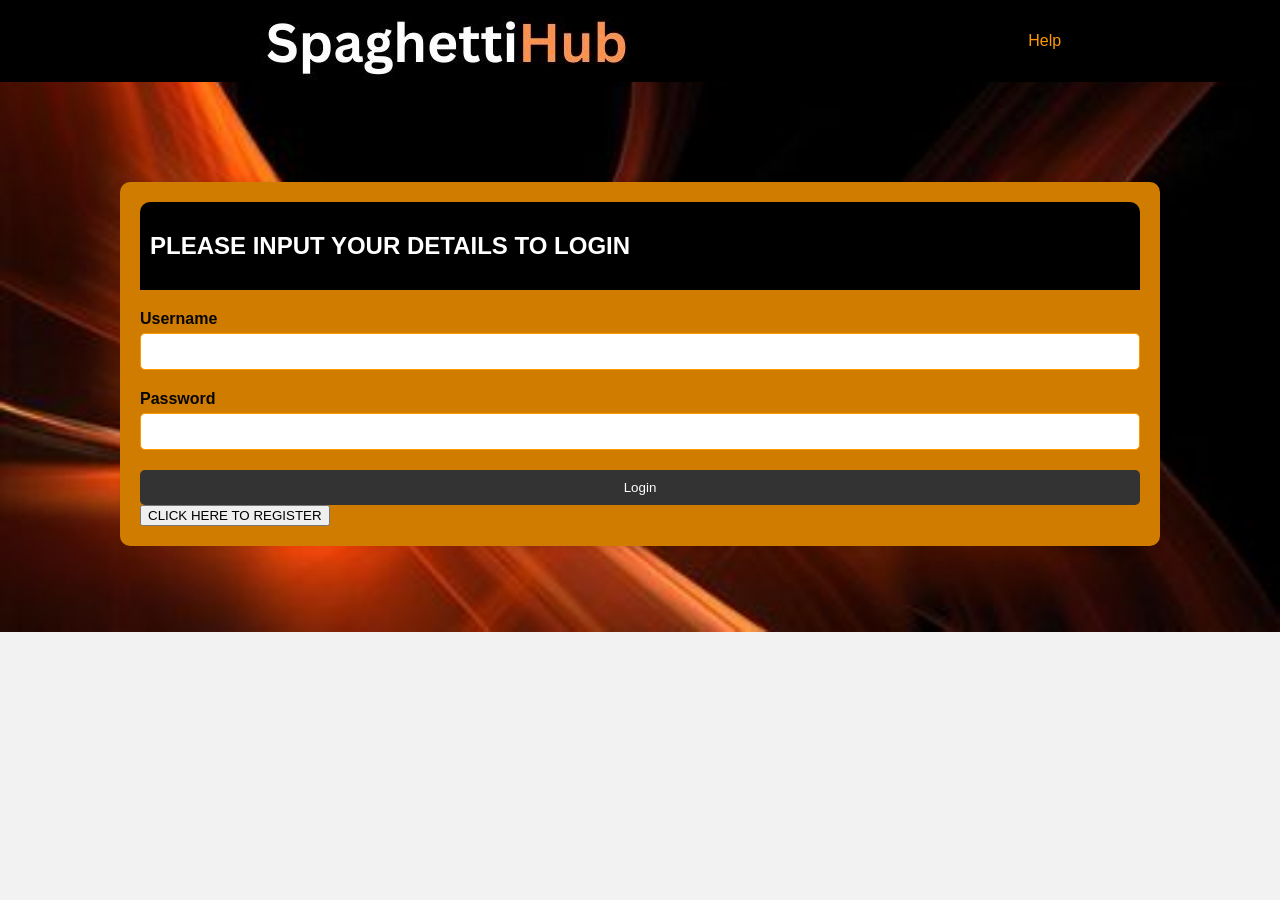
<file: login.html>
<!DOCTYPE html>
<html lang="en">
<head>
    <meta charset="UTF-8">
    <meta name="viewport" content="width=device-width, initial-scale=1.0">
    <title>Login - Spaghetti Hub</title>
    <link rel="stylesheet" type="text/css" href="login.css">
</head>
<body>


<div id = "navigationBar">
    <ul>
        <li><img src="logo.jpg" alt="Logo"></li>
        <li><a href="text.html">Help</a></li>
    </ul>
</div>    

<div id="main">

    


    <div id="topBar">       
        <h2>PLEASE INPUT YOUR DETAILS TO LOGIN</h2>        
    </div>

    <div id="login-form">
        <form action="index.html" method="post">
            <label for="username">Username</label><br>
            <input type="text" id="username" name="username"><br>
            <label for="password">Password</label><br>
            <input type="password" id="password" name="password"><br>
            <button type="submit">Login</button>
        </form>
        
        
        <button>CLICK HERE TO REGISTER</button>
    </div>
</div>

</body>
</html>
</file>
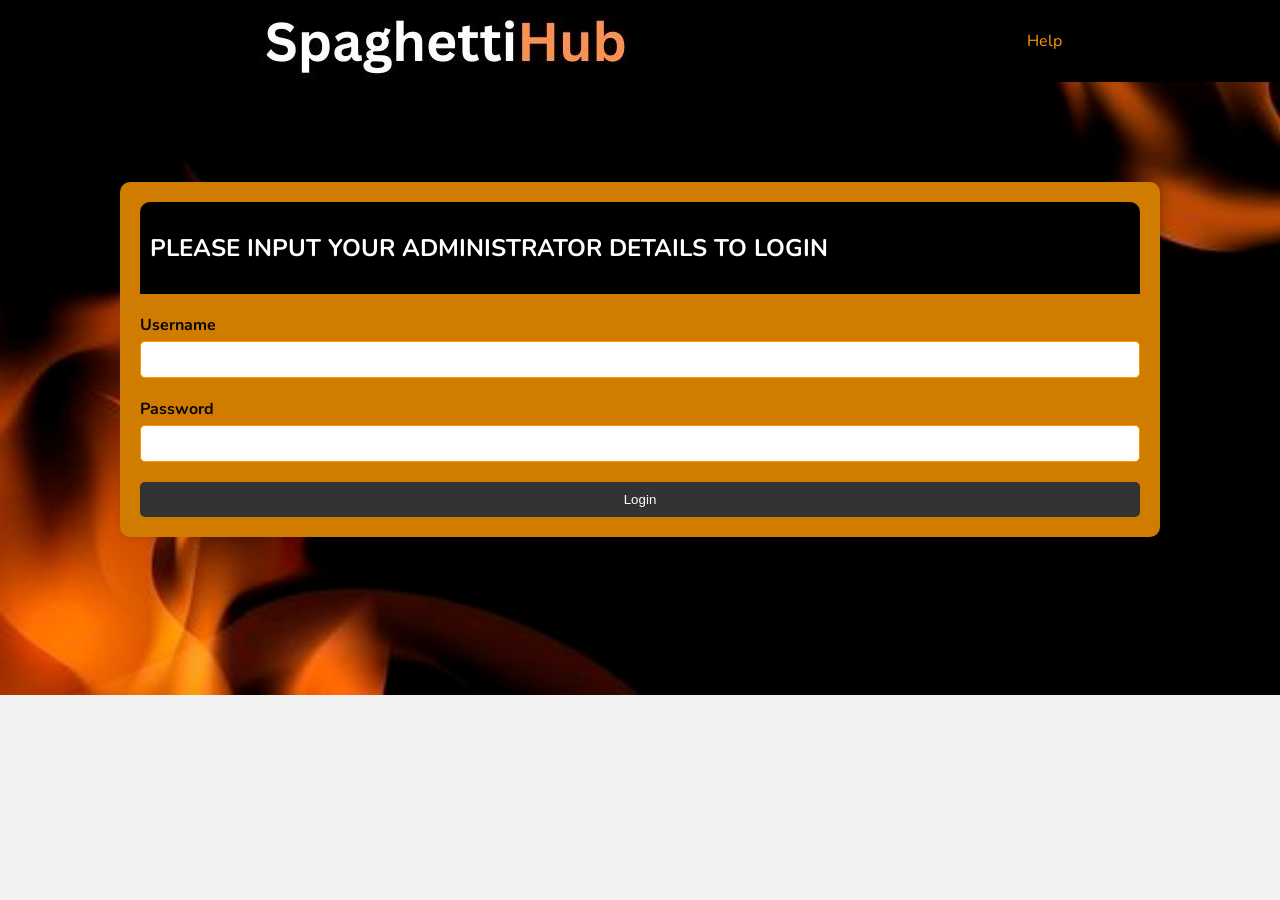
<file: Logins/adLogin.html>
<!DOCTYPE html>
<html lang="en">
<head>
    <meta charset="UTF-8">
    <meta name="viewport" content="width=device-width, initial-scale=1.0">
    <title>Login - Spaghetti Hub</title>
    <link rel="stylesheet" type="text/css" href="adLogin.css">
</head>
<body>


<div id = "navigationBar">
    <ul>
        <li><img src="logo.jpg" alt="Logo"></li>
        <li><a href="text.html">Help</a></li>
    </ul>
</div>    

<div id="main">

    


    <div id="topBar">       
        <h2>PLEASE INPUT YOUR ADMINISTRATOR DETAILS TO LOGIN</h2>        
    </div>

    <div id="login-form">
        <form action="http://localhost/Projects/Logins/adCheck.php" method="post">
            <label for="username">Username</label><br>
            <input type="text" id="username" name="username"><br>
            <label for="password">Password</label><br>
            <input type="password" id="password" name="password"><br>
            <button type="submit">Login</button>
        </form>
        
        
        
    </div>
</div>

</body>
</html>
</file>
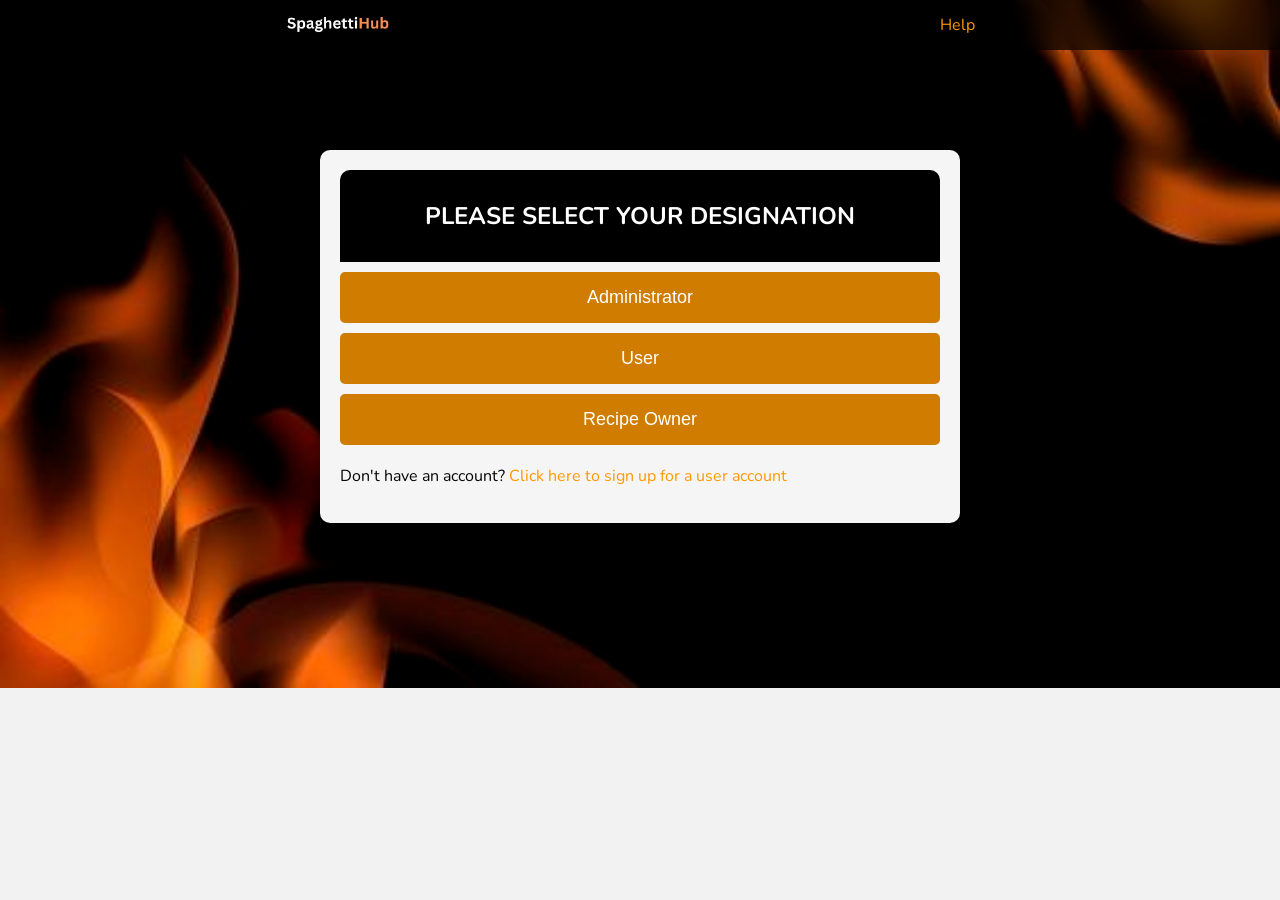
<file: Logins/preLogin.html>
<!DOCTYPE html>
<html>
<head>
    <meta charset="UTF-8">
    <title>User Selection</title>
    <link rel="stylesheet" type="text/css" href="preLogin.css">
    
</head>
<body>
    <div id="navigationBar">
        <ul>
            <li><img src="logo.jpg" alt="Logo" style="height: 40px;"></li>
            <li><a href="text.html">Help</a></li>
        </ul>
    </div>

    <div id="main">
        <div id="topBar">
            <h2>PLEASE SELECT YOUR DESIGNATION</h2>
        </div>
        <form action="http://localhost/Projects/Logins/adLogin.html" method="get">
            <button type="submit">Administrator</button>
        </form>

        <form action="http://localhost/Projects/Logins/userLogin.html" method="get">
            <button type="submit">User</button>
        </form>

        <form action="http://localhost/Projects/Logins/repLogin.html" method="get">
            <button type="submit">Recipe Owner</button>
        </form>

        <div class="signup-link">
            <p>Don't have an account? <a href="http://localhost/Projects/Registrations/register.php">Click here to sign up for a user account</a></p>
        </div>
    </div>
</body>
</html>
</file>
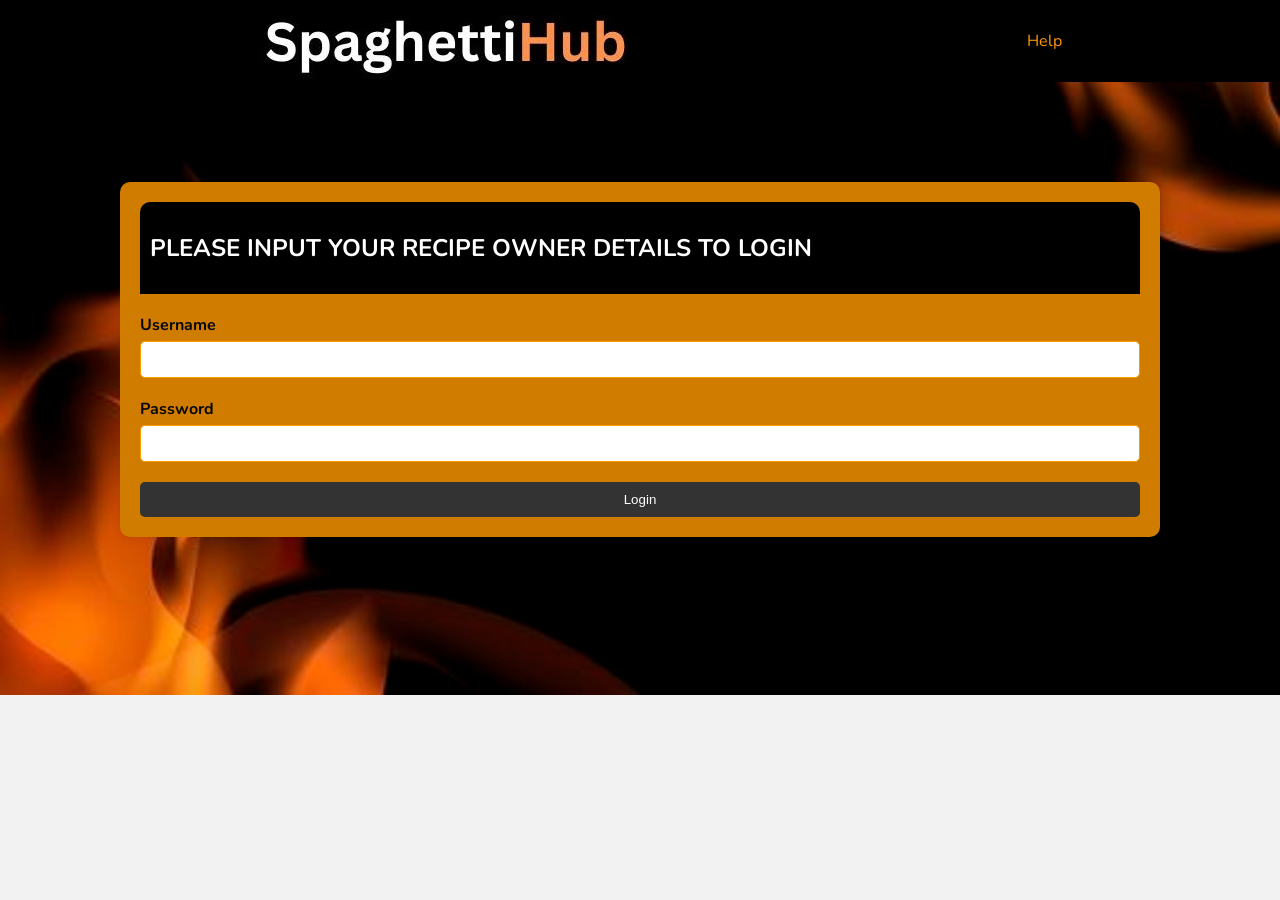
<file: Logins/repLogin.html>
<!DOCTYPE html>
<html lang="en">
<head>
    <meta charset="UTF-8">
    <meta name="viewport" content="width=device-width, initial-scale=1.0">
    <title>Login - Spaghetti Hub</title>
    <link rel="stylesheet" type="text/css" href="repLogin.css">
</head>
<body>


<div id = "navigationBar">
    <ul>
        <li><img src="logo.jpg" alt="Logo"></li>
        <li><a href="text.html">Help</a></li>
    </ul>
</div>    

<div id="main">

    


    <div id="topBar">       
        <h2>PLEASE INPUT YOUR RECIPE OWNER DETAILS TO LOGIN</h2>        
    </div>

    <div id="login-form">
        <form action="http://localhost/Projects/Logins/repCheck.php" method="post">
            <label for="username">Username</label><br>
            <input type="text" id="username" name="username"><br>
            <label for="password">Password</label><br>
            <input type="password" id="password" name="password"><br>
            <button type="submit">Login</button>
        </form>
        
        
        
    </div>
</div>

</body>
</html>
</file>
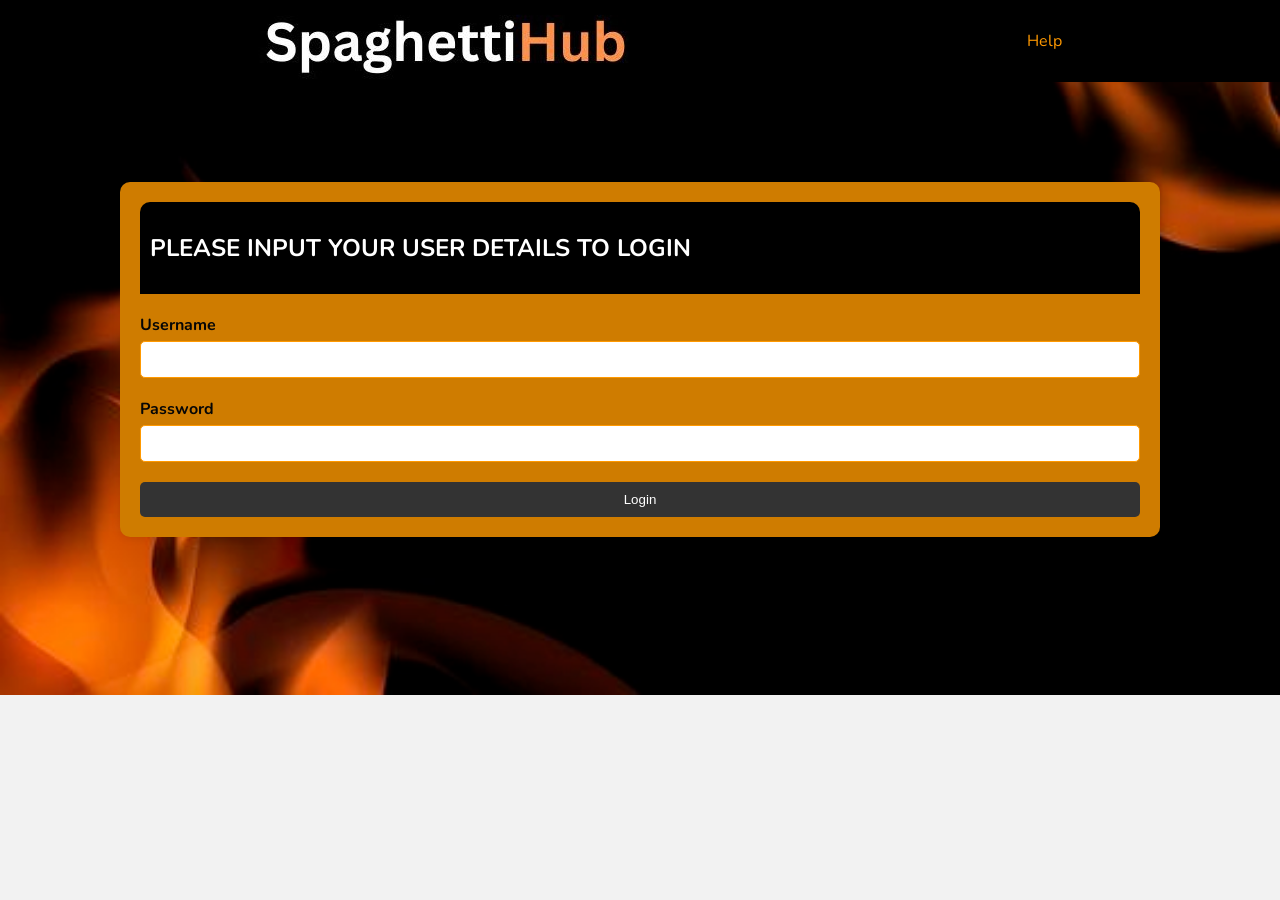
<file: Logins/userLogin.html>
<!DOCTYPE html>
<html lang="en">
<head>
    <meta charset="UTF-8">
    <meta name="viewport" content="width=device-width, initial-scale=1.0">
    <title>Login - Spaghetti Hub</title>
    <link rel="stylesheet" type="text/css" href="userLogin.css">
</head>
<body>


<div id = "navigationBar">
    <ul>
        <li><img src="logo.jpg" alt="Logo"></li>
        <li><a href="text.html">Help</a></li>
    </ul>
</div>    

<div id="main">  


    <div id="topBar">       
        <h2>PLEASE INPUT YOUR USER DETAILS TO LOGIN</h2>        
    </div>

    <div id="login-form">
        <form action="http://localhost/Projects/Logins/userCheck.php" method="post">
            <label for="username">Username</label><br>
            <input type="text" id="username" name="username"><br>
            <label for="password">Password</label><br>
            <input type="password" id="password" name="password"><br>
            <button type="submit">Login</button>
        </form>
        
        
        
    </div>
</div>

</body>
</html>
</file>
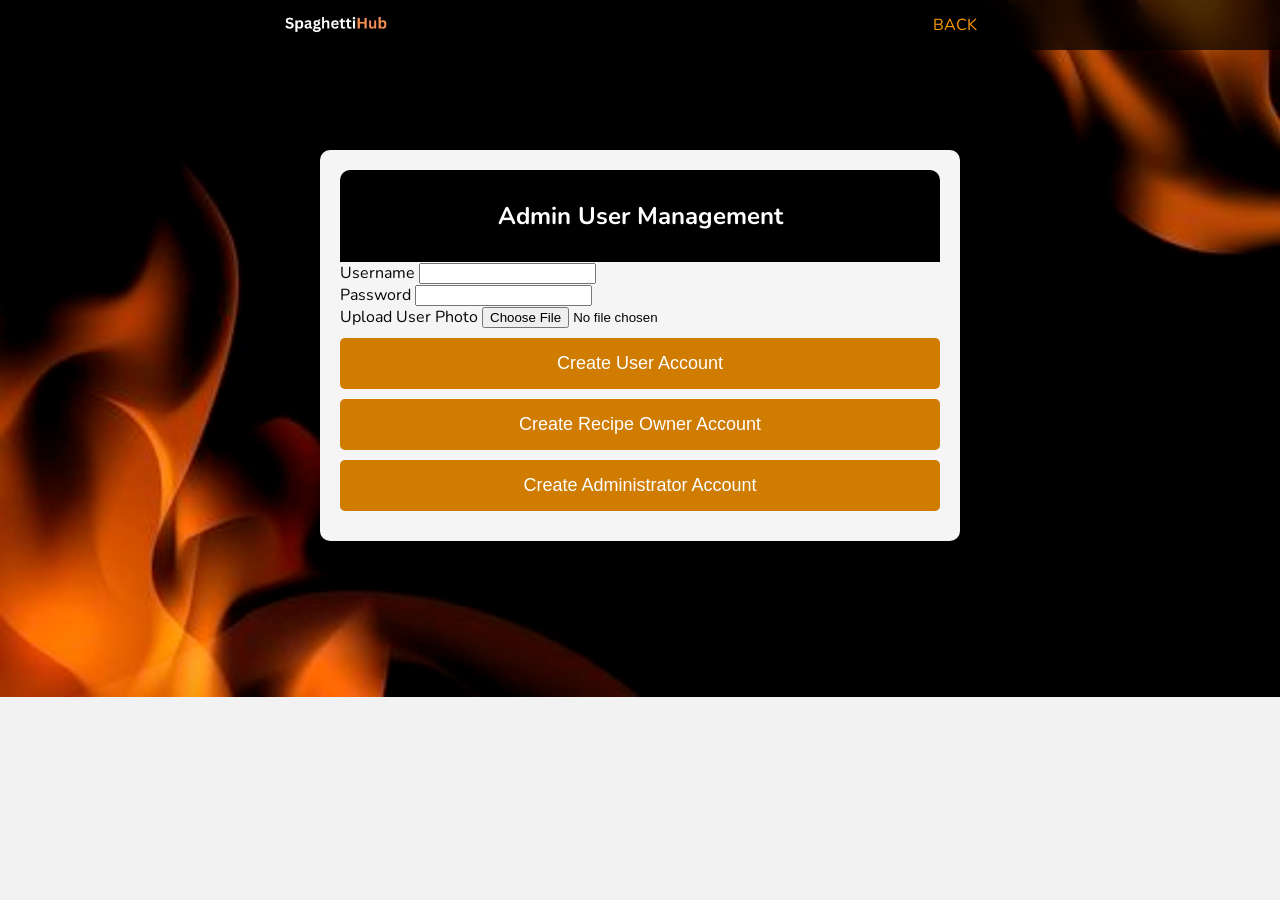
<file: Specials/adCreate.html>
<!DOCTYPE html>
<html lang="en">
<head>
    <meta charset="UTF-8">
    <title>Admin User Management</title>
    <link rel="stylesheet" type="text/css" href="adPick.css">
</head>
<body>
    <div id="navigationBar">
        <ul>
            <li><img src="logo.jpg" alt="Logo" style="height: 40px;"></li>
            <li><a href="http://localhost/Projects/landings/adminLanding.php">BACK</a></li>
        </ul>
    </div>

    <div id="main">
        <div id="topBar">
            <h2>Admin User Management</h2>
        </div>
        
        <form method="post" enctype="multipart/form-data">
            <div class="form-group">
                <label for="new_username">Username</label>
                <input type="text" id="new_username" name="new_username" required>
            </div>
            <div class="form-group">
                <label for="new_password">Password</label>
                <input type="password" id="new_password" name="new_password" required>
            </div>
            <div class="form-group">
                <label for="user_image">Upload User Photo</label>
                <input type="file" id="user_image" name="user_image" required>
            </div>
            <div class="form-group">
                <button type="submit" formaction="http://localhost/Projects/Specials/create_user.php">Create User Account</button>
                <button type="submit" formaction="http://localhost/Projects/Specials/create_rep.php">Create Recipe Owner Account</button>
                <button type="submit" formaction="http://localhost/Projects/Specials/create_admin.php">Create Administrator Account</button>
            </div>
        </form>
    </div>
</body>
</html>
</file>
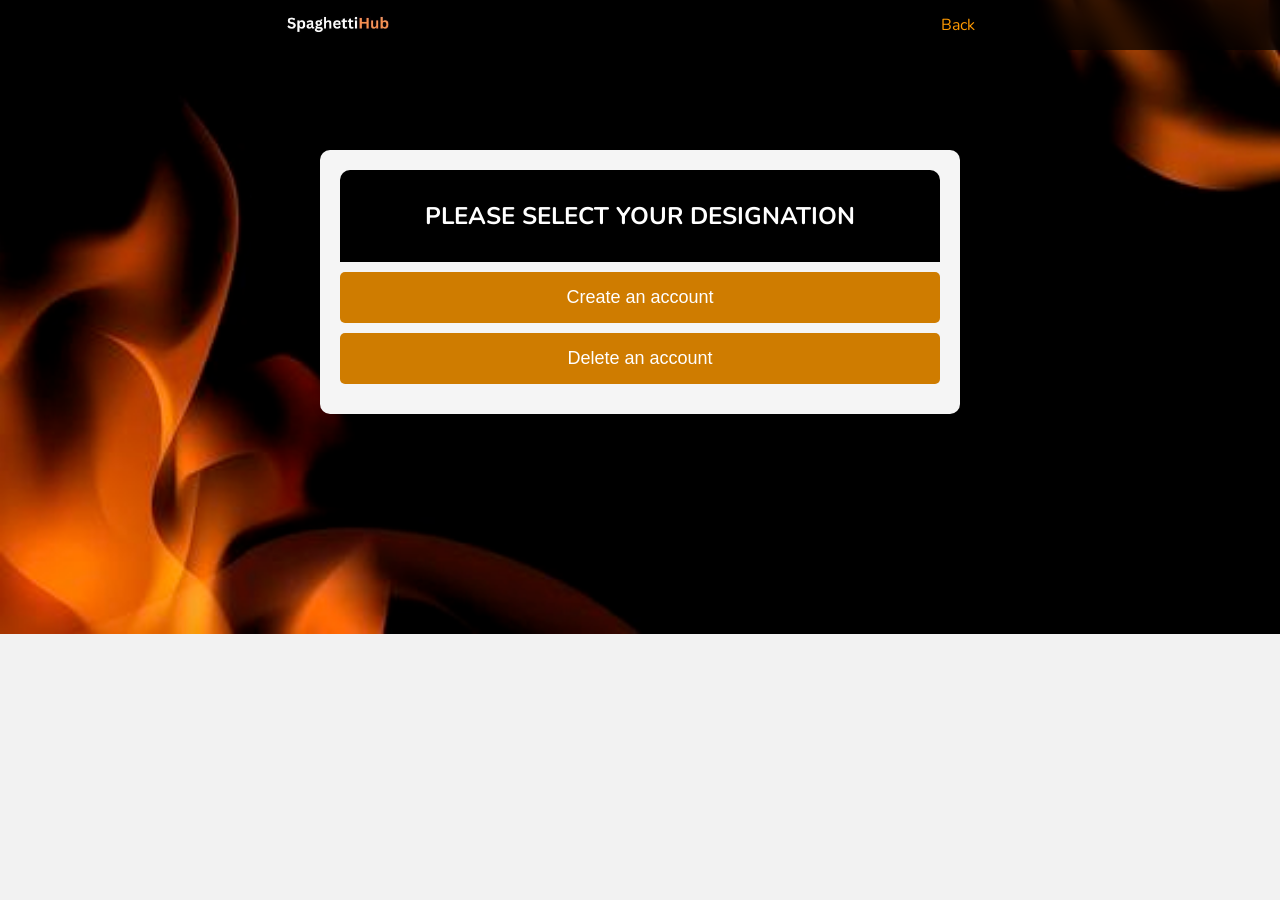
<file: Specials/adPick.html>
<!DOCTYPE html>
<html>
<head>
    <meta charset="UTF-8">
    <title>User Selection</title>
    <link rel="stylesheet" type="text/css" href="adPick.css">
    
</head>
<body>
    <div id="navigationBar">
        <ul>
            <li><img src="logo.jpg" alt="Logo" style="height: 40px;"></li>
            <li><a href="http://localhost/Projects/Landings/adminLanding.html">Back</a></li>
        </ul>
    </div>

    <div id="main">
        <div id="topBar">
            <h2>PLEASE SELECT YOUR DESIGNATION</h2>
        </div>
        <form action=http://localhost/Projects/Specials/adCreate.html method="get">
            <button type="submit">Create an account</button>
        </form>

        <form action=http://localhost/Projects/Specials/delete/adDelete.html method="get">
            <button type="submit">Delete an account</button>
        </form>

        
    </div>
</body>
</html>
</file>
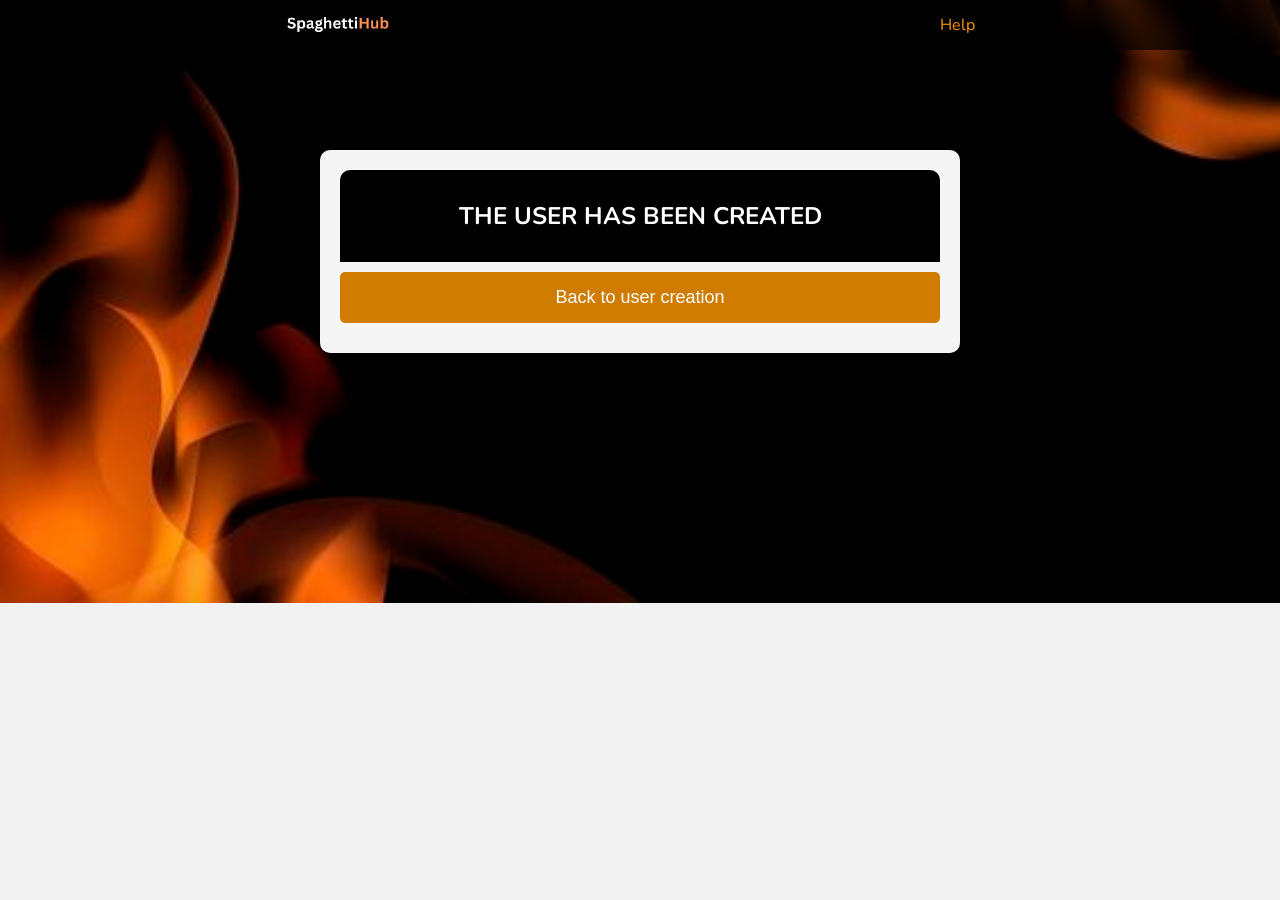
<file: Specials/succ.html>
<!DOCTYPE html>
<html>
<head>
    <meta charset="UTF-8">
    <title>User Selection</title>
    <link rel="stylesheet" type="text/css" href="adPick.css">
    
</head>
<body>
    <div id="navigationBar">
        <ul>
            <li><img src="logo.jpg" alt="Logo" style="height: 40px;"></li>
            <li><a href="text.html">Help</a></li>
        </ul>
    </div>

    <div id="main">
        <div id="topBar">
            <h2>THE USER HAS BEEN CREATED</h2>
        </div>
        <form action="http://localhost/Projects/Specials/adCreate.html" method="get">
            <button type="submit">Back to user creation</button>
        </form>

        

        
    </div>
</body>
</html>
</file>
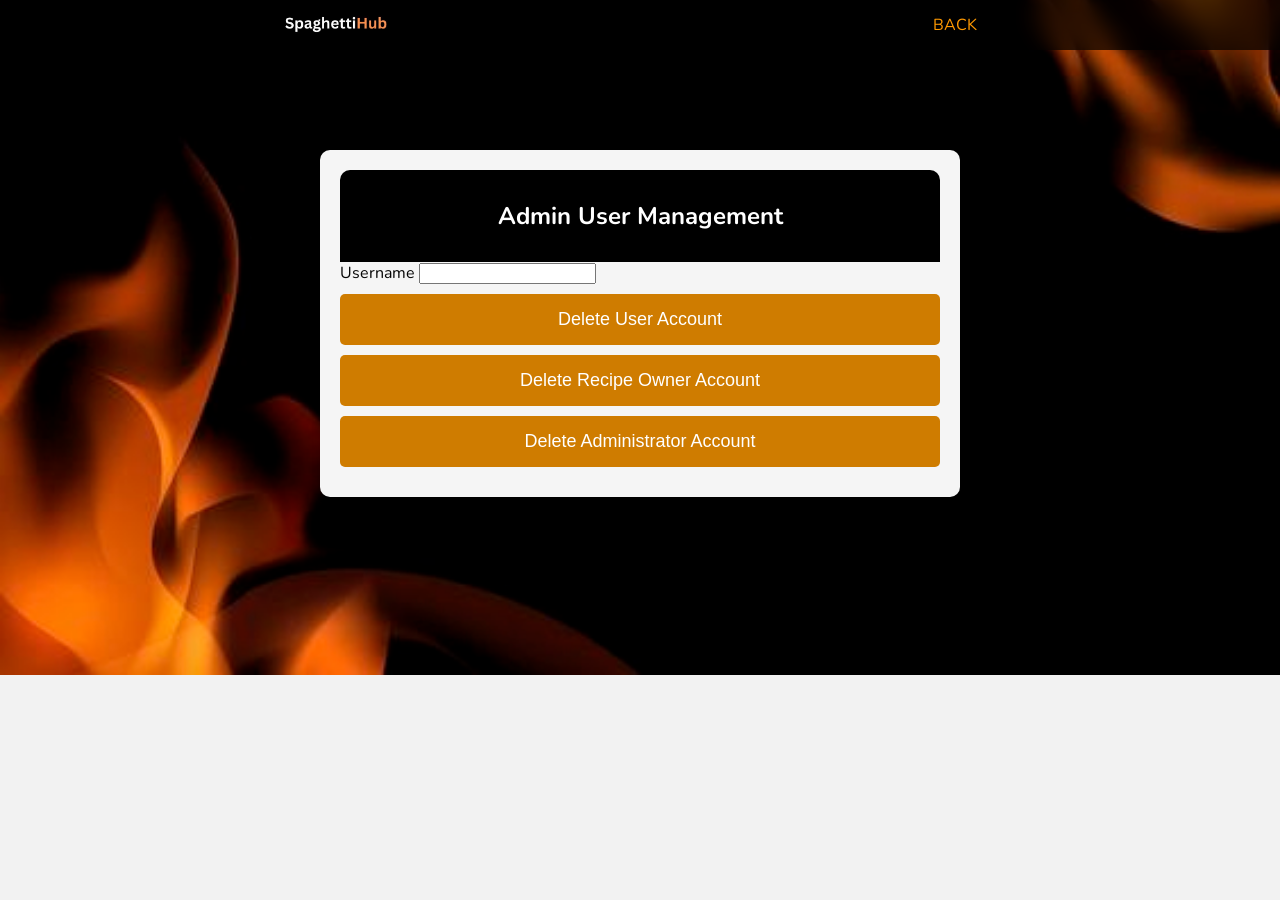
<file: Specials/delete/adDelete.html>
<!DOCTYPE html>
<html>
<head>
    <meta charset="UTF-8">
    <title>Admin User Management</title>
    <link rel="stylesheet" type="text/css" href="adPick.css">
</head>
<body>
    <div id="navigationBar">
        <ul>
            <li><img src="logo.jpg" alt="Logo" style="height: 40px;"></li>
            <li><a href="http://localhost/Projects/Specials/adPick.html">BACK</a></li>
        </ul>
    </div>

    <div id="main">
        <div id="topBar">
            <h2>Admin User Management</h2>
        </div>
        
        <form method="post">
            <label for="new_username">Username</label>
            <input type="text" id="new_username" name="new_username" required>
            
            <button type="submit" formaction="http://localhost/Projects/Specials/delete/delete_user.php">Delete User Account</button>
            <button type="submit" formaction="http://localhost/Projects/Specials/delete/delete_rep.php">Delete Recipe Owner Account</button>
            <button type="submit" formaction="http://localhost/Projects/Specials/delete/delete_admin.php">Delete Administrator Account</button>
        </form>
    </div>
</body>
</html>
</file>
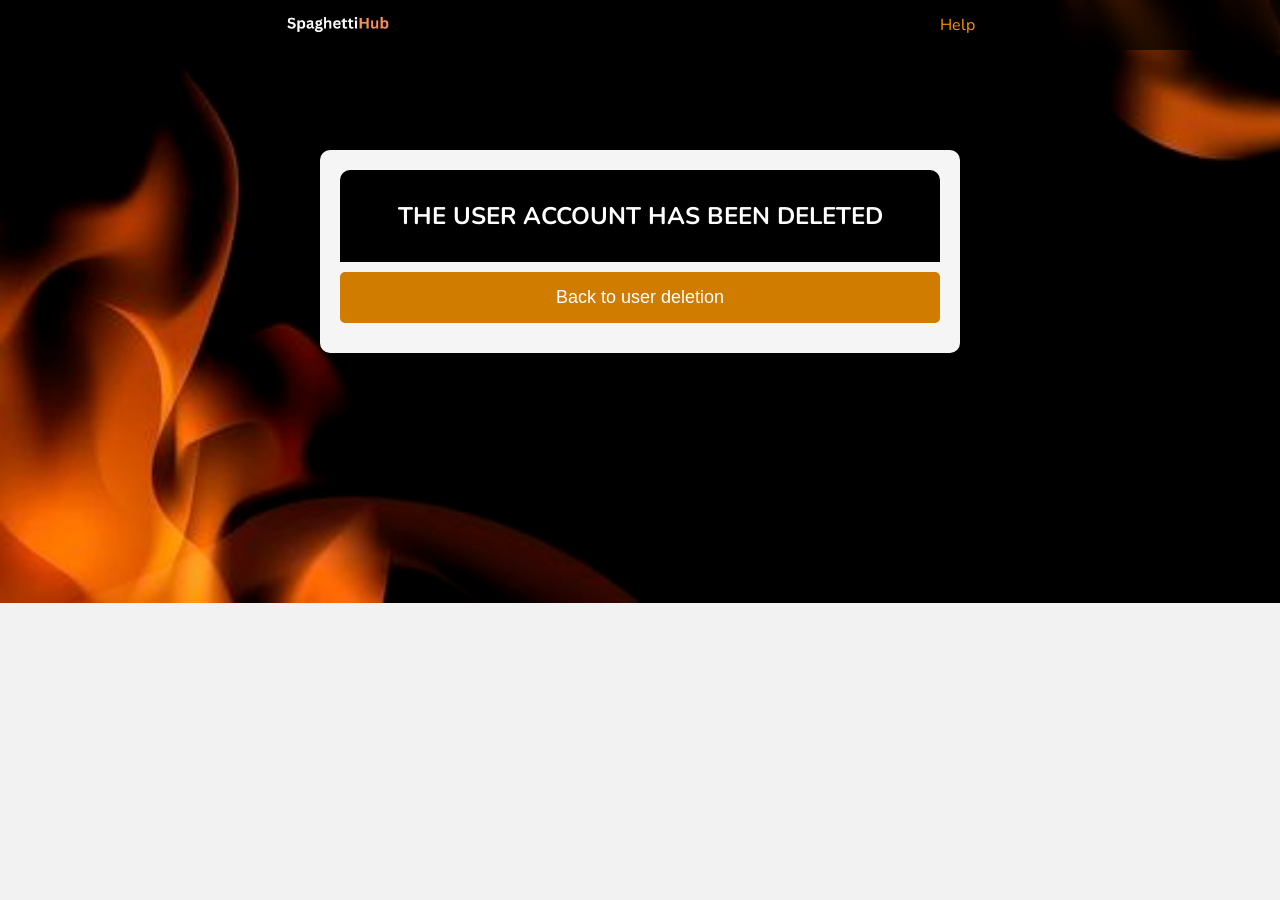
<file: Specials/delete/suc.html>
<!DOCTYPE html>
<html>
<head>
    <meta charset="UTF-8">
    <title>User Selection</title>
    <link rel="stylesheet" type="text/css" href="adPick.css">
    
</head>
<body>
    <div id="navigationBar">
        <ul>
            <li><img src="logo.jpg" alt="Logo" style="height: 40px;"></li>
            <li><a href="text.html">Help</a></li>
        </ul>
    </div>

    <div id="main">
        <div id="topBar">
            <h2>THE USER ACCOUNT HAS BEEN DELETED</h2>
        </div>
        <form action="http://localhost/Projects/Specials/delete/adDelete.html" method="get">
            <button type="submit">Back to user deletion</button>
        </form>     

        
    </div>
</body>
</html>
</file>
<file: login.css>
body {
    font-family: Arial, sans-serif;
    margin: 0;
    padding: 0;
    background-color: #f2f2f2;
    background-image: url('logback.jpg');
    background-size:cover;
    background-position: center;
    color: #060606;
    background-repeat: no-repeat;
}

#navigationBar {
    background-color: rgb(0, 0, 0);
    backdrop-filter: blur(10px);
    overflow: hidden;
    display: flex;
    padding: 0 20px;
}

#navigationBar ul {
    list-style-type: none;
    width: 100%;
    display: flex;
    align-items: center;
    height: 50px;
}

#navigationBar ul li {
    flex-grow: 1;
    text-align: center;
}

#navigationBar ul li a {
    color: rgb(255, 153, 0);
    text-decoration: none;
    font-size: 16px;
    transition: color 0.3s;
}

#navigationBar ul li a:hover {
    color: rgb(255, 153, 0);
    background-color: #505050;
}

#main {
    max-width: 1000px;
    margin: 50px auto;
    padding: 20px;
    background-color:  rgb(207, 124, 0);
    border-radius: 10px;
    box-shadow: 0px 0px 10px rgba(0, 0, 0, 0.1);
    position  : relative;
    transform : translate(0px, 50px);
}

#topBar {
    background-color: #000000;
    color: #fff;
    padding: 10px;
    border-top-left-radius: 10px;
    border-top-right-radius: 10px;
}

#logo {
    display: flex;
    align-items: center;
}

#logo img {
    height: 50px;
    margin-right: 10px;
}

#login-form {
    margin-top: 20px;
}

#login-form label {
    font-weight: bold;
}

#login-form input[type="text"],
#login-form input[type="password"] {
    width: 100%;
    padding: 10px;
    margin: 5px 0 20px;
    border: 1px solid  rgb(255, 153, 0);
    border-radius: 5px;
    box-sizing: border-box;
}

#login-form button[type="submit"] {
    width: 100%;
    padding: 10px;
    background-color: #333;
    color: #fff;
    border: none;
    border-radius: 5px;
    cursor: pointer;
    transition: background-color 0.3s;
}

#login-form button[type="submit"]:hover {
    background-color: #555;
}
</file>
<file: Logins/adLogin.css>
@import url('https://fonts.googleapis.com/css2?family=Nunito:wght@400;700&family=Playfair+Display:wght@700&display=swap');

body {
    font-family: 'Nunito', sans-serif;
    margin: 0;
    padding: 0;
    background-color: #f2f2f2;
    background-image: url('becky.jpg');
    background-size:cover;
    background-position: center;
    color: #060606;
    background-repeat: no-repeat;
}

#navigationBar {
    background-color: rgb(0, 0, 0);
    backdrop-filter: blur(10px);
    overflow: hidden;
    display: flex;
    padding: 0 20px;
}

#navigationBar ul {
    list-style-type: none;
    width: 100%;
    display: flex;
    align-items: center;
    height: 50px;
}

#navigationBar ul li {
    flex-grow: 1;
    text-align: center;
}

#navigationBar ul li a {
    color: rgb(255, 153, 0);
    text-decoration: none;
    font-size: 16px;
    transition: color 0.3s;
}

#navigationBar ul li a:hover {
    color: rgb(255, 153, 0);
    background-color: #505050;
}

#main {
    max-width: 1000px;
    margin: 50px auto;
    padding: 20px;
    background-color:  rgb(207, 124, 0);
    border-radius: 10px;
    box-shadow: 0px 0px 10px rgba(0, 0, 0, 0.1);
    position  : relative;
    transform : translate(0px, 50px);
}

#topBar {
    background-color: #000000;
    color: #fff;
    padding: 10px;
    border-top-left-radius: 10px;
    border-top-right-radius: 10px;
}

#logo {
    display: flex;
    align-items: center;
}

#logo img {
    height: 50px;
    margin-right: 10px;
}

#login-form {
    margin-top: 20px;
}

#login-form label {
    font-weight: bold;
}

#login-form input[type="text"],
#login-form input[type="password"] {
    width: 100%;
    padding: 10px;
    margin: 5px 0 20px;
    border: 1px solid  rgb(255, 153, 0);
    border-radius: 5px;
    box-sizing: border-box;
}

#login-form button[type="submit"] {
    width: 100%;
    padding: 10px;
    background-color: #333;
    color: #fff;
    border: none;
    border-radius: 5px;
    cursor: pointer;
    transition: background-color 0.3s;
}

#login-form button[type="submit"]:hover {
    background-color: #555;
}
</file>
<file: Logins/preLogin.css>
@import url('https://fonts.googleapis.com/css2?family=Nunito:wght@400;700&family=Playfair+Display:wght@700&display=swap');

        body {
            font-family: 'Nunito', sans-serif;
            margin: 0;
            padding: 0;
            background-color: #f2f2f2;
            background-image: url('becky.jpg');
            background-size: cover;
            background-position: center;
            color: #060606;
            background-repeat: no-repeat;
        }

        #navigationBar {
            background-color: rgba(0, 0, 0, 0.7);
            backdrop-filter: blur(10px);
            overflow: hidden;
            display: flex;
            padding: 0 20px;
        }

        #navigationBar ul {
            list-style-type: none;
            width: 100%;
            display: flex;
            align-items: center;
            height: 50px;
            padding: 0;
            margin: 0;
        }

        #navigationBar ul li {
            flex-grow: 1;
            text-align: center;
        }

        #navigationBar ul li a {
            color: rgb(255, 153, 0);
            text-decoration: none;
            font-size: 16px;
            transition: color 0.3s;
            padding: 14px 20px;
            display: block;
        }

        #navigationBar ul li a:hover {
            color: #fff;
            background-color: #505050;
        }

        #main {
            max-width: 600px;
            margin: 50px auto;
            padding: 20px;
            background-color: #f5f5f5;
            border-radius: 10px;
            box-shadow: 0px 0px 10px rgba(0, 0, 0, 0.1);
            position: relative;
            transform: translate(0px, 50px);
        }

        #topBar {
            background-color: #000000;
            color: #fff;
            padding: 10px;
            border-top-left-radius: 10px;
            border-top-right-radius: 10px;
            text-align: center;
        }

        button {
            display: block;
            width: 100%;
            padding: 15px;
            margin: 10px 0;
            font-size: 18px;
            color: #fff;
            background-color: rgb(207, 124, 0);
            border: none;
            border-radius: 5px;
            cursor: pointer;
            transition: background-color 0.3s;
        }

        button:hover {
            background-color: rgb(179, 108, 0);
        }

        #logo img {
            height: 40px;
        }

        .signup-link {
            margin-top: 20px;
        }

        .signup-link a {
            color: #ff9900;
            text-decoration: none;
            font-size: 16px;
        }

        .signup-link a:hover {
            text-decoration: underline;
        }
</file>
<file: Logins/repLogin.css>
@import url('https://fonts.googleapis.com/css2?family=Nunito:wght@400;700&family=Playfair+Display:wght@700&display=swap');

body {
    font-family: 'Nunito', sans-serif;
    margin: 0;
    padding: 0;
    background-color: #f2f2f2;
    background-image: url('becky.jpg');
    background-size:cover;
    background-position: center;
    color: #060606;
    background-repeat: no-repeat;
}

#navigationBar {
    background-color: rgb(0, 0, 0);
    backdrop-filter: blur(10px);
    overflow: hidden;
    display: flex;
    padding: 0 20px;
}

#navigationBar ul {
    list-style-type: none;
    width: 100%;
    display: flex;
    align-items: center;
    height: 50px;
}

#navigationBar ul li {
    flex-grow: 1;
    text-align: center;
}

#navigationBar ul li a {
    color: rgb(255, 153, 0);
    text-decoration: none;
    font-size: 16px;
    transition: color 0.3s;
}

#navigationBar ul li a:hover {
    color: rgb(255, 153, 0);
    background-color: #505050;
}

#main {
    max-width: 1000px;
    margin: 50px auto;
    padding: 20px;
    background-color:  rgb(207, 124, 0);
    border-radius: 10px;
    box-shadow: 0px 0px 10px rgba(0, 0, 0, 0.1);
    position  : relative;
    transform : translate(0px, 50px);
}

#topBar {
    background-color: #000000;
    color: #fff;
    padding: 10px;
    border-top-left-radius: 10px;
    border-top-right-radius: 10px;
}

#logo {
    display: flex;
    align-items: center;
}

#logo img {
    height: 50px;
    margin-right: 10px;
}

#login-form {
    margin-top: 20px;
}

#login-form label {
    font-weight: bold;
}

#login-form input[type="text"],
#login-form input[type="password"] {
    width: 100%;
    padding: 10px;
    margin: 5px 0 20px;
    border: 1px solid  rgb(255, 153, 0);
    border-radius: 5px;
    box-sizing: border-box;
}

#login-form button[type="submit"] {
    width: 100%;
    padding: 10px;
    background-color: #333;
    color: #fff;
    border: none;
    border-radius: 5px;
    cursor: pointer;
    transition: background-color 0.3s;
}

#login-form button[type="submit"]:hover {
    background-color: #555;
}
</file>
<file: Logins/userLogin.css>
@import url('https://fonts.googleapis.com/css2?family=Nunito:wght@400;700&family=Playfair+Display:wght@700&display=swap');

body {
    font-family: 'Nunito', sans-serif;
    margin: 0;
    padding: 0;
    background-color: #f2f2f2;
    background-image: url('becky.jpg');
    background-size:cover;
    background-position: center;
    color: #060606;
    background-repeat: no-repeat;
}

#navigationBar {
    background-color: rgb(0, 0, 0);
    backdrop-filter: blur(10px);
    overflow: hidden;
    display: flex;
    padding: 0 20px;
}

#navigationBar ul {
    list-style-type: none;
    width: 100%;
    display: flex;
    align-items: center;
    height: 50px;
}

#navigationBar ul li {
    flex-grow: 1;
    text-align: center;
}

#navigationBar ul li a {
    color: rgb(255, 153, 0);
    text-decoration: none;
    font-size: 16px;
    transition: color 0.3s;
}

#navigationBar ul li a:hover {
    color: rgb(255, 153, 0);
    background-color: #505050;
}

#main {
    max-width: 1000px;
    margin: 50px auto;
    padding: 20px;
    background-color:  rgb(207, 124, 0);
    border-radius: 10px;
    box-shadow: 0px 0px 10px rgba(0, 0, 0, 0.1);
    position  : relative;
    transform : translate(0px, 50px);
}

#topBar {
    background-color: #000000;
    color: #fff;
    padding: 10px;
    border-top-left-radius: 10px;
    border-top-right-radius: 10px;
}

#logo {
    display: flex;
    align-items: center;
}

#logo img {
    height: 50px;
    margin-right: 10px;
}

#login-form {
    margin-top: 20px;
}

#login-form label {
    font-weight: bold;
}

#login-form input[type="text"],
#login-form input[type="password"] {
    width: 100%;
    padding: 10px;
    margin: 5px 0 20px;
    border: 1px solid  rgb(255, 153, 0);
    border-radius: 5px;
    box-sizing: border-box;
}

#login-form button[type="submit"] {
    width: 100%;
    padding: 10px;
    background-color: #333;
    color: #fff;
    border: none;
    border-radius: 5px;
    cursor: pointer;
    transition: background-color 0.3s;
}

#login-form button[type="submit"]:hover {
    background-color: #555;
}
</file>
<file: Specials/adPick.css>
@import url('https://fonts.googleapis.com/css2?family=Nunito:wght@400;700&family=Playfair+Display:wght@700&display=swap');

        body {
            font-family: 'Nunito', sans-serif;
            margin: 0;
            padding: 0;
            background-color: #f2f2f2;
            background-image: url('becky.jpg');
            background-size: cover;
            background-position: center;
            color: #060606;
            background-repeat: no-repeat;
        }

        #navigationBar {
            background-color: rgba(0, 0, 0, 0.7);
            backdrop-filter: blur(10px);
            overflow: hidden;
            display: flex;
            padding: 0 20px;
        }

        #navigationBar ul {
            list-style-type: none;
            width: 100%;
            display: flex;
            align-items: center;
            height: 50px;
            padding: 0;
            margin: 0;
        }

        #navigationBar ul li {
            flex-grow: 1;
            text-align: center;
        }

        #navigationBar ul li a {
            color: rgb(255, 153, 0);
            text-decoration: none;
            font-size: 16px;
            transition: color 0.3s;
            padding: 14px 20px;
            display: block;
        }

        #navigationBar ul li a:hover {
            color: #fff;
            background-color: #505050;
        }

        #main {
            max-width: 600px;
            margin: 50px auto;
            padding: 20px;
            background-color: #f5f5f5;
            border-radius: 10px;
            box-shadow: 0px 0px 10px rgba(0, 0, 0, 0.1);
            position: relative;
            transform: translate(0px, 50px);
        }

        #topBar {
            background-color: #000000;
            color: #fff;
            padding: 10px;
            border-top-left-radius: 10px;
            border-top-right-radius: 10px;
            text-align: center;
        }

        button {
            display: block;
            width: 100%;
            padding: 15px;
            margin: 10px 0;
            font-size: 18px;
            color: #fff;
            background-color: rgb(207, 124, 0);
            border: none;
            border-radius: 5px;
            cursor: pointer;
            transition: background-color 0.3s;
        }

        button:hover {
            background-color: rgb(179, 108, 0);
        }

        #logo img {
            height: 40px;
        }
</file>
<file: Specials/delete/adPick.css>
@import url('https://fonts.googleapis.com/css2?family=Nunito:wght@400;700&family=Playfair+Display:wght@700&display=swap');

        body {
            font-family: 'Nunito', sans-serif;
            margin: 0;
            padding: 0;
            background-color: #f2f2f2;
            background-image: url('becky.jpg');
            background-size: cover;
            background-position: center;
            color: #060606;
            background-repeat: no-repeat;
        }

        #navigationBar {
            background-color: rgba(0, 0, 0, 0.7);
            backdrop-filter: blur(10px);
            overflow: hidden;
            display: flex;
            padding: 0 20px;
        }

        #navigationBar ul {
            list-style-type: none;
            width: 100%;
            display: flex;
            align-items: center;
            height: 50px;
            padding: 0;
            margin: 0;
        }

        #navigationBar ul li {
            flex-grow: 1;
            text-align: center;
        }

        #navigationBar ul li a {
            color: rgb(255, 153, 0);
            text-decoration: none;
            font-size: 16px;
            transition: color 0.3s;
            padding: 14px 20px;
            display: block;
        }

        #navigationBar ul li a:hover {
            color: #fff;
            background-color: #505050;
        }

        #main {
            max-width: 600px;
            margin: 50px auto;
            padding: 20px;
            background-color: #f5f5f5;
            border-radius: 10px;
            box-shadow: 0px 0px 10px rgba(0, 0, 0, 0.1);
            position: relative;
            transform: translate(0px, 50px);
        }

        #topBar {
            background-color: #000000;
            color: #fff;
            padding: 10px;
            border-top-left-radius: 10px;
            border-top-right-radius: 10px;
            text-align: center;
        }

        button {
            display: block;
            width: 100%;
            padding: 15px;
            margin: 10px 0;
            font-size: 18px;
            color: #fff;
            background-color: rgb(207, 124, 0);
            border: none;
            border-radius: 5px;
            cursor: pointer;
            transition: background-color 0.3s;
        }

        button:hover {
            background-color: rgb(179, 108, 0);
        }

        #logo img {
            height: 40px;
        }
</file>
